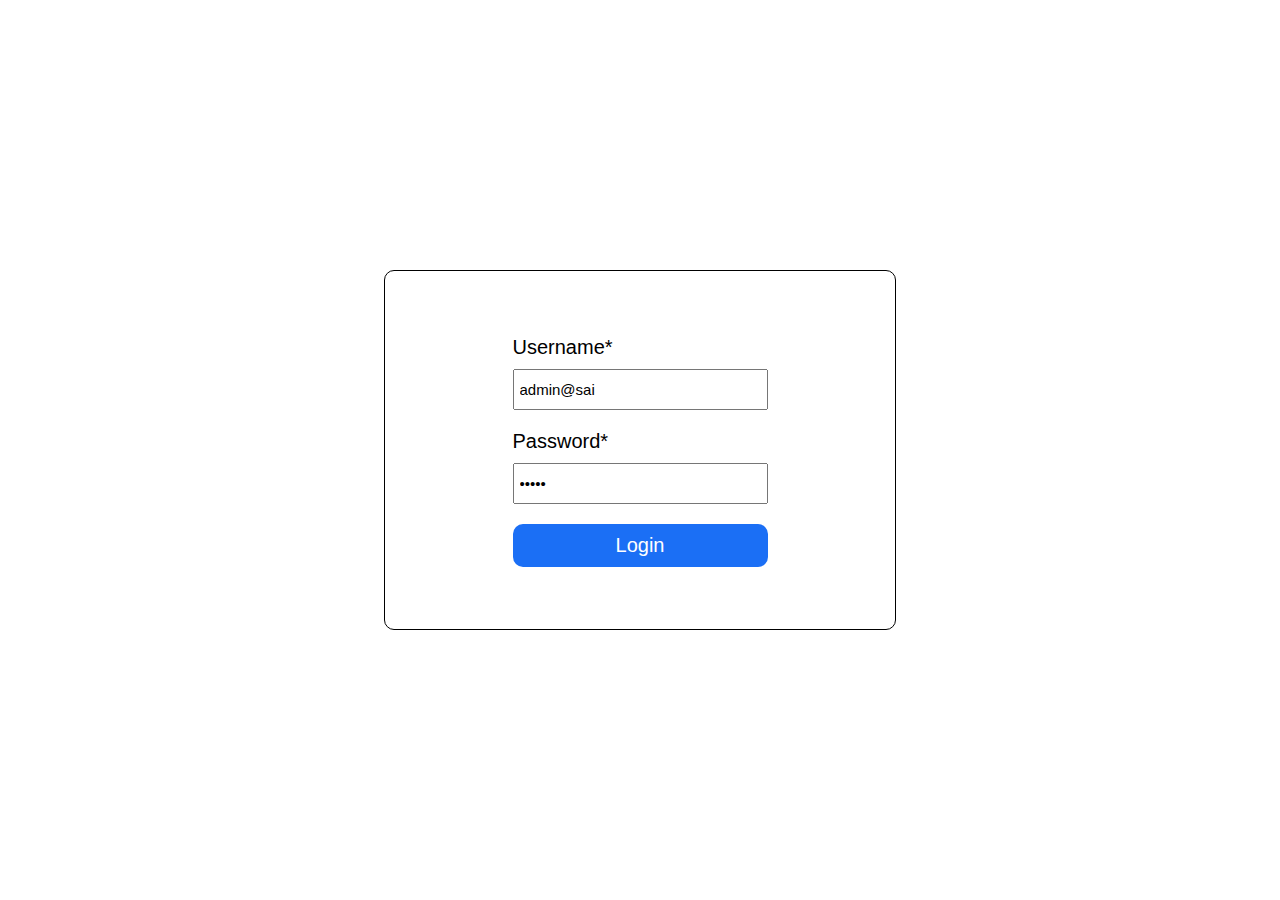
<file: Project-1/App/index.html>
<!DOCTYPE html>
<html lang="en">
<head>
    <meta charset="UTF-8">
    <meta name="viewport" content="width=device-width, initial-scale=1.0">
    <title>ZeroOne Erp</title>
    <link rel="stylesheet" href="index.css">
</head>
<body>
    <div class="container">
        <div class="container-in">
            <form action="">
                <div class="input-one">
                    <label for="username">Username*</label>
                    <input type="text" value="admin@sai">
                </div>
                <div class="input-two">
                    <label for="password">Password*</label>
                    <input type="password" value="admin">
                </div>
                <div class="button-btn">
                    <button>
                    <a href="home.html">Login</a>
                    </button>
                </div>
            </form>
        </div>
    </div>
</body>
</html>
</file>
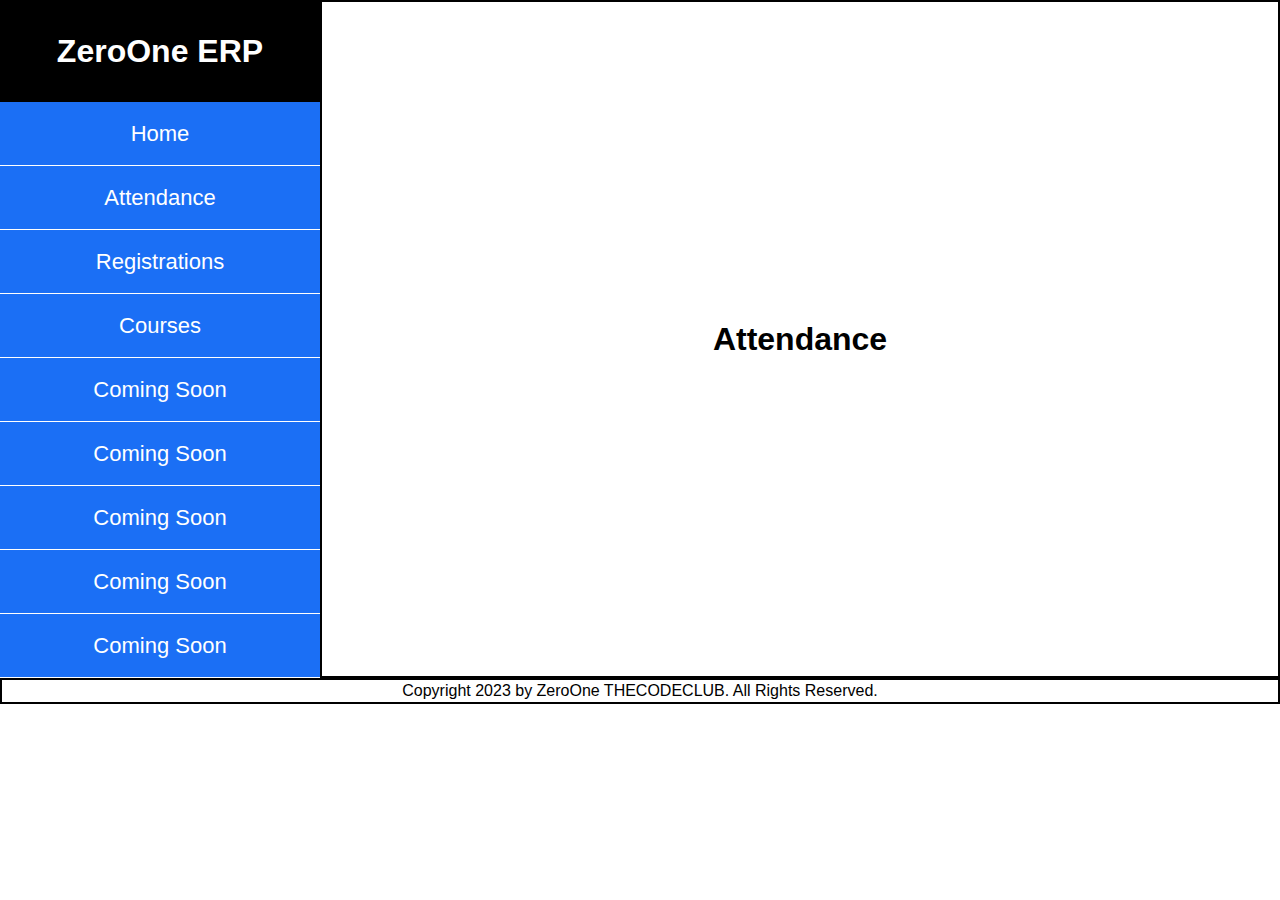
<file: Project-1/App/attendance.html>
<!DOCTYPE html>
<html lang="en">
<head>
    <meta charset="UTF-8">
    <meta name="viewport" content="width=device-width, initial-scale=1.0">
    <link rel="stylesheet" href="common.css">
    <link rel="stylesheet" href="attendance.css">
    <title>Attendance</title>
</head>
<body>
    <div class="home-component">
        <div class="home-in">
            <div class="nav-container">
                <div class="nav-header">
                    <h1>ZeroOne ERP</h1>
                </div>
                <div class="nav-one box-one">
                    <a href="home.html">Home</a>
                </div>
                <div class="nav-one box-two">
                    <a href="attendance.html">Attendance</a>
                </div>
                <div class="nav-one bpx-three">
                    <a href="registrations.html">Registrations</a>
                </div>
                <div class="nav-one box-four">
                    <a href="courses.html">Courses</a>
                </div>
                <div class="nav-one box-five">
                    <a href="coming-soon.html">Coming Soon</a>
                </div>
                <div class="nav-one box-six">
                    <a href="coming-soon.html">Coming Soon</a>
                </div>
                <div class="nav-one box-seven">
                    <a href="coming-soon.html">Coming Soon</a>
                </div>
                <div class="nav-one box-eight">
                    <a href="coming-soon.html">Coming Soon</a>
                </div>
                <div class="nav-one box-nine">
                    <a href="coming-soon.html">Coming Soon</a>
                </div>
            </div>
            <div class="main-container">
                <div class="main-container-in">
                    <h1>Attendance</h1>
                </div>
            </div>
        </div>
        <div class="footer-container">
            <p>Copyright 2023 by ZeroOne THECODECLUB. All Rights Reserved.</p>
        </div>
    </div>
</body>
</html>
</file>
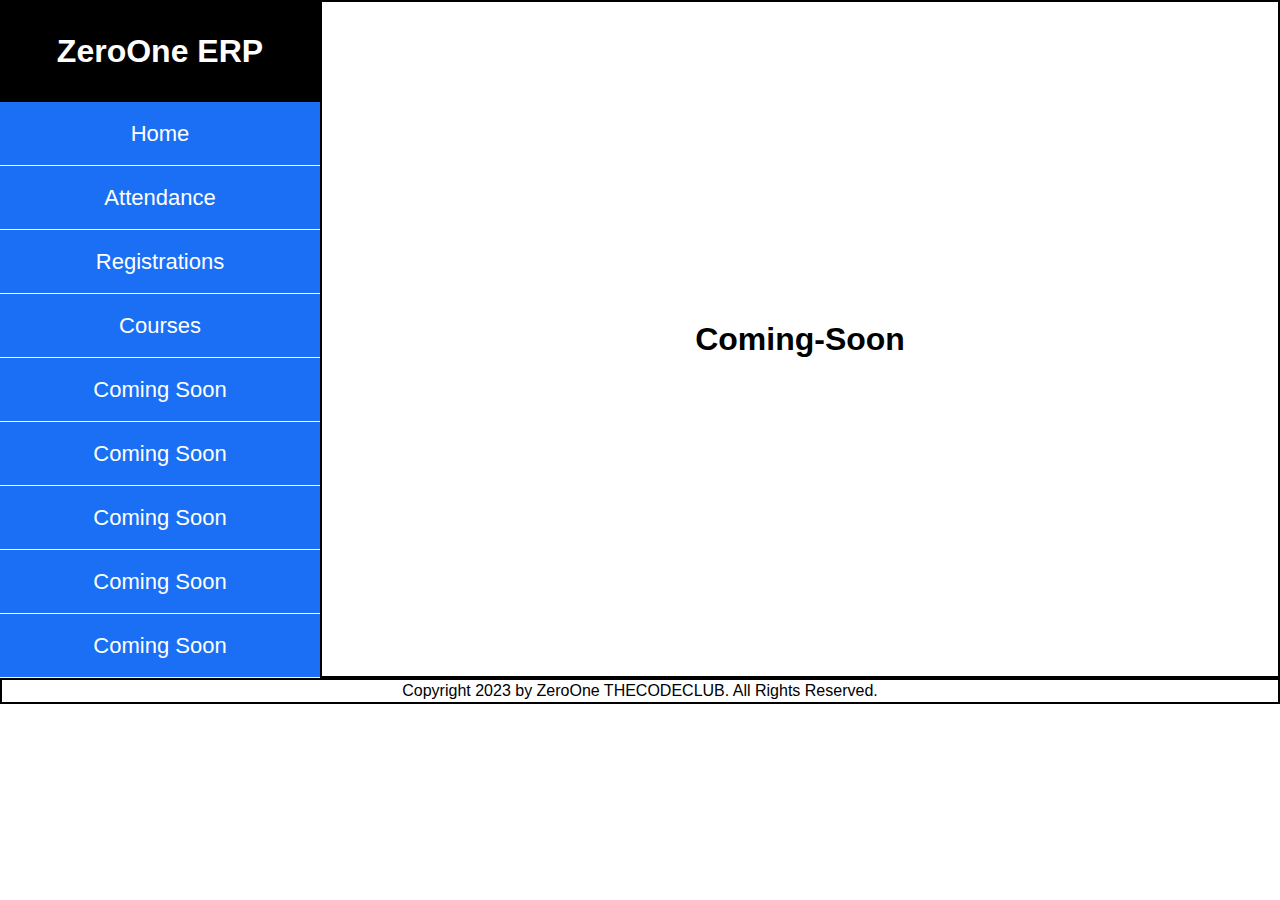
<file: Project-1/App/coming-soon.html>
<!DOCTYPE html>
<html lang="en">
<head>
    <meta charset="UTF-8">
    <meta name="viewport" content="width=device-width, initial-scale=1.0">
    <link rel="stylesheet" href="common.css">
    <link rel="stylesheet" href="coming-soon.css">
    <title>Coming-soon</title>
</head>
<body>
    <div class="home-component">
        <div class="home-in">
            <div class="nav-container">
                <div class="nav-header">
                    <h1>ZeroOne ERP</h1>
                </div>
                <div class="nav-one box-one">
                    <a href="home.html">Home</a>
                </div>
                <div class="nav-one box-two">
                    <a href="attendance.html">Attendance</a>
                </div>
                <div class="nav-one bpx-three">
                    <a href="registrations.html">Registrations</a>
                </div>
                <div class="nav-one box-four">
                    <a href="courses.html">Courses</a>
                </div>
                <div class="nav-one box-five">
                    <a href="coming-soon.html">Coming Soon</a>
                </div>
                <div class="nav-one box-six">
                    <a href="coming-soon.html">Coming Soon</a>
                </div>
                <div class="nav-one box-seven">
                    <a href="coming-soon.html">Coming Soon</a>
                </div>
                <div class="nav-one box-eight">
                    <a href="coming-soon.html">Coming Soon</a>
                </div>
                <div class="nav-one box-nine">
                    <a href="coming-soon.html">Coming Soon</a>
                </div>
            </div>
            <div class="main-container">
                <div class="main-container-in">
                    <h1>Coming-Soon</h1>
                </div>
            </div>
        </div>
        <div class="footer-container">
            <p>Copyright 2023 by ZeroOne THECODECLUB. All Rights Reserved.</p>
        </div>
    </div>
</body>
</html>
</file>
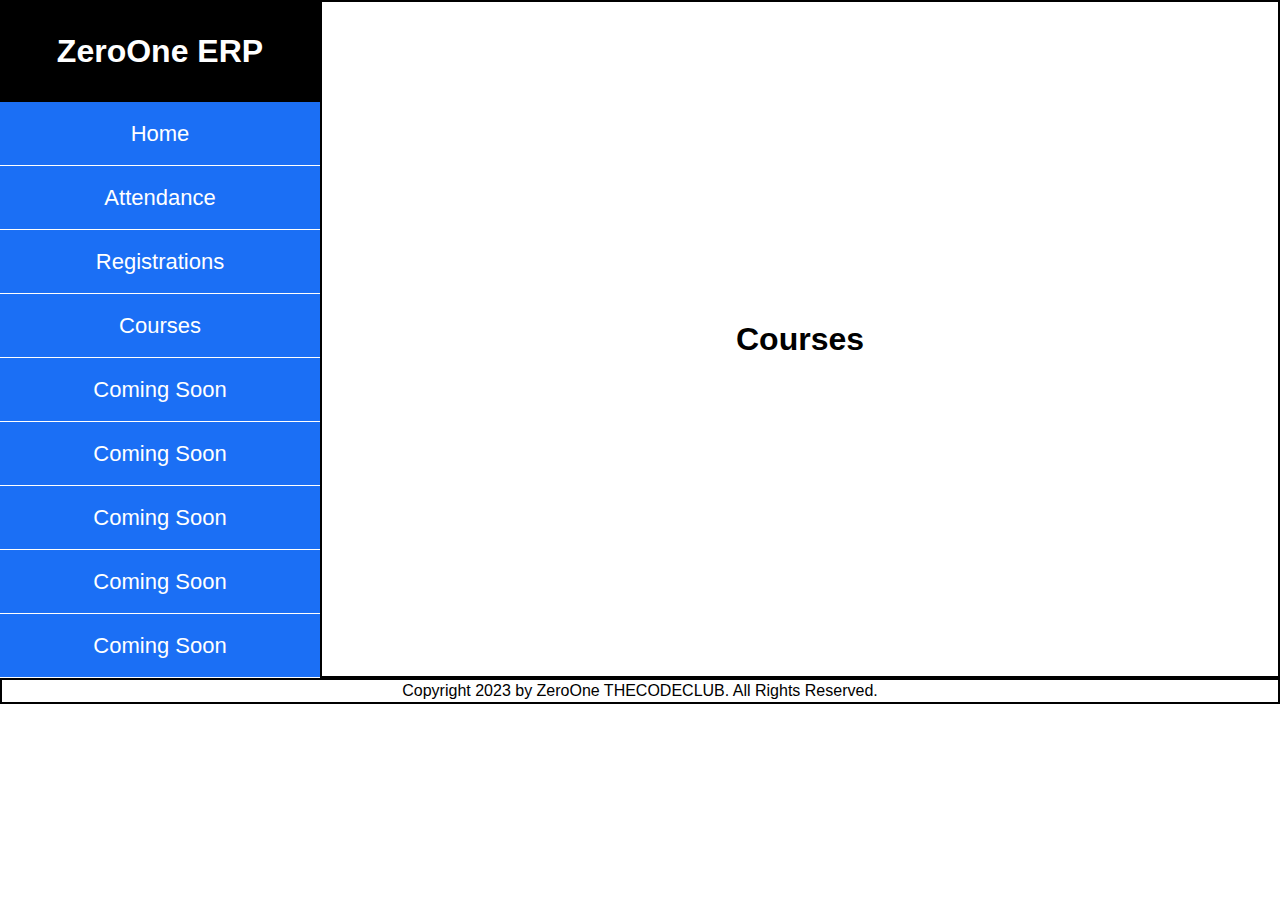
<file: Project-1/App/courses.html>
<!DOCTYPE html>
<html lang="en">
<head>
    <meta charset="UTF-8">
    <meta name="viewport" content="width=device-width, initial-scale=1.0">
    <link rel="stylesheet" href="common.css">
    <link rel="stylesheet" href="courses.css">
    <title>Courses</title>
</head>
<body>
    <div class="home-component">
        <div class="home-in">
            <div class="nav-container">
                <div class="nav-header">
                    <h1>ZeroOne ERP</h1>
                </div>
                <div class="nav-one box-one">
                    <a href="home.html">Home</a>
                </div>
                <div class="nav-one box-two">
                    <a href="attendance.html">Attendance</a>
                </div>
                <div class="nav-one bpx-three">
                    <a href="registrations.html">Registrations</a>
                </div>
                <div class="nav-one box-four">
                    <a href="courses.html">Courses</a>
                </div>
                <div class="nav-one box-five">
                    <a href="coming-soon.html">Coming Soon</a>
                </div>
                <div class="nav-one box-six">
                    <a href="coming-soon.html">Coming Soon</a>
                </div>
                <div class="nav-one box-seven">
                    <a href="coming-soon.html">Coming Soon</a>
                </div>
                <div class="nav-one box-eight">
                    <a href="coming-soon.html">Coming Soon</a>
                </div>
                <div class="nav-one box-nine">
                    <a href="coming-soon.html">Coming Soon</a>
                </div>
            </div>
            <div class="main-container">
                <div class="main-container-in">
                    <h1>Courses</h1>
                </div>
            </div>
        </div>
        <div class="footer-container">
            <p>Copyright 2023 by ZeroOne THECODECLUB. All Rights Reserved.</p>
        </div>
    </div>
</body>
</html>
</file>
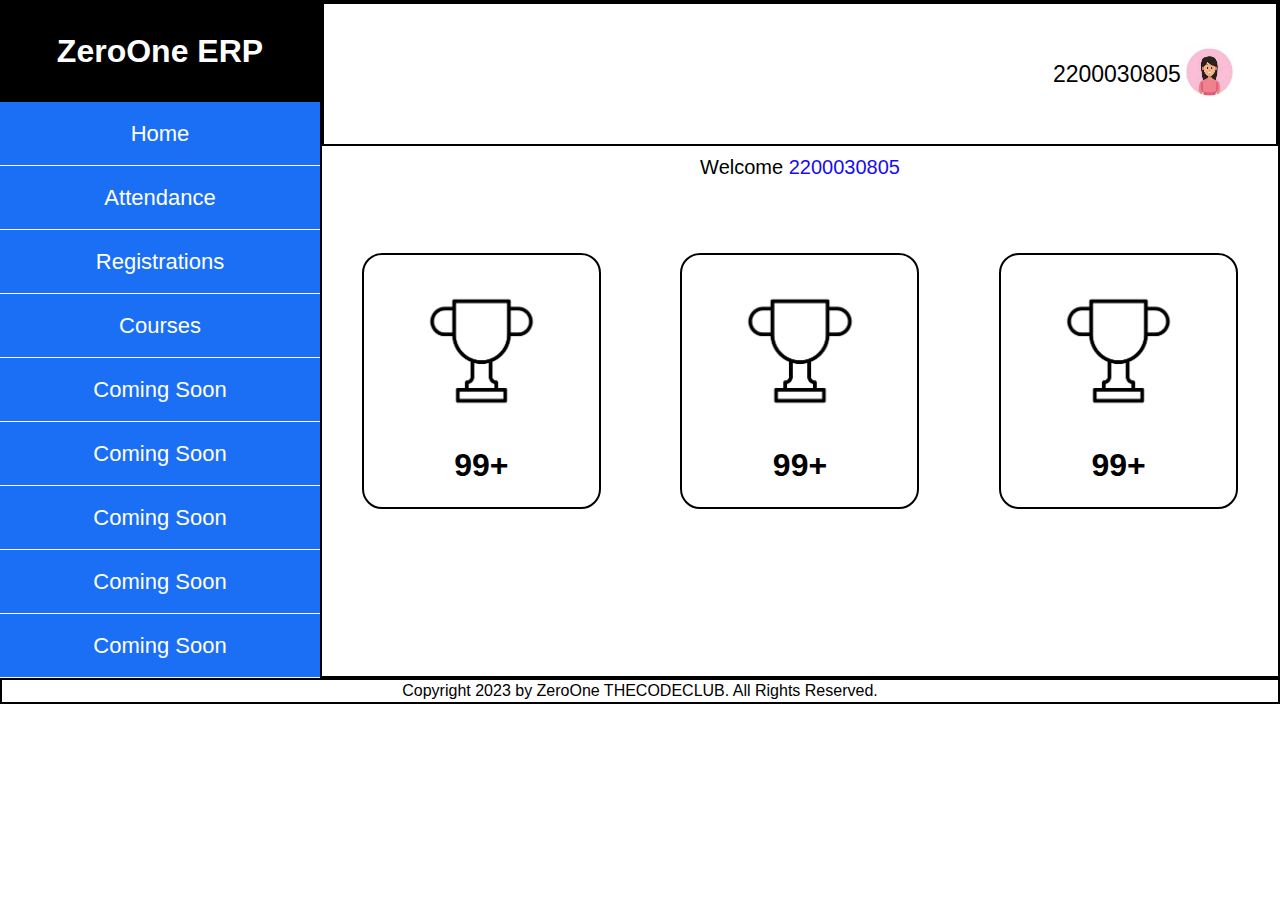
<file: Project-1/App/home.html>
<!DOCTYPE html>
<html lang="en">
<head>
    <meta charset="UTF-8">
    <meta name="viewport" content="width=device-width, initial-scale=1.0">
    <link rel="stylesheet" href="common.css">
    <link rel="stylesheet" href="home.css">
    <title>Home</title>
</head>
<body>
    <div class="home-component">
        <div class="home-in">
            <div class="nav-container">
                <div class="nav-header">
                    <h1>ZeroOne ERP</h1>
                </div>
                <div class="nav-one box-one">
                    <a href="home.html">Home</a>
                </div>
                <div class="nav-one box-two">
                    <a href="attendance.html">Attendance</a>
                </div>
                <div class="nav-one bpx-three">
                    <a href="registrations.html">Registrations</a>
                </div>
                <div class="nav-one box-four">
                    <a href="courses.html">Courses</a>
                </div>
                <div class="nav-one box-five">
                    <a href="coming-soon.html">Coming Soon</a>
                </div>
                <div class="nav-one box-six">
                    <a href="coming-soon.html">Coming Soon</a>
                </div>
                <div class="nav-one box-seven">
                    <a href="coming-soon.html">Coming Soon</a>
                </div>
                <div class="nav-one box-eight">
                    <a href="coming-soon.html">Coming Soon</a>
                </div>
                <div class="nav-one box-nine">
                    <a href="coming-soon.html">Coming Soon</a>
                </div>
            </div>
            <div class="main-container">
                <div class="main-container-in">
                    <div class="main-one">
                        <div class="main-id">
                            <p>2200030805</p>
                        </div>
                        <div class="main-img">
                            <img src="erp.jpeg" alt="profile image">
                        </div>    
                    </div>
                    <div class="main-two">
                        <p>Welcome <span>2200030805</span></p>
                    </div>
                    <div class="main-three"> 
                        <div class="main-home-box-one box-cm">
                            <div class="img-box">
                                <img src="photo1694007345.jpeg" alt="image of cup">
                            </div>
                            <div class="text-box">
                                <h1>99+</h1>
                            </div>
                        </div>
                        <div class="main-home-box-two box-cm">
                            <div class="img-box">
                                <img src="photo1694007345.jpeg" alt="image of cup">
                            </div>
                            <div class="text-box">
                                <h1>99+</h1>
                            </div>
                        </div>
                        <div class="main-home-box-three box-cm">
                            <div class="img-box">
                                <img src="photo1694007345.jpeg" alt="image of cup">
                            </div>
                            <div class="text-box">
                                <h1>99+</h1>
                            </div>
                        </div>
                    </div>   
                </div>
            </div>
        </div>
        <div class="footer-container">
            <p>Copyright 2023 by ZeroOne THECODECLUB. All Rights Reserved.</p>
        </div>
    </div>
</body>
</html>
</file>
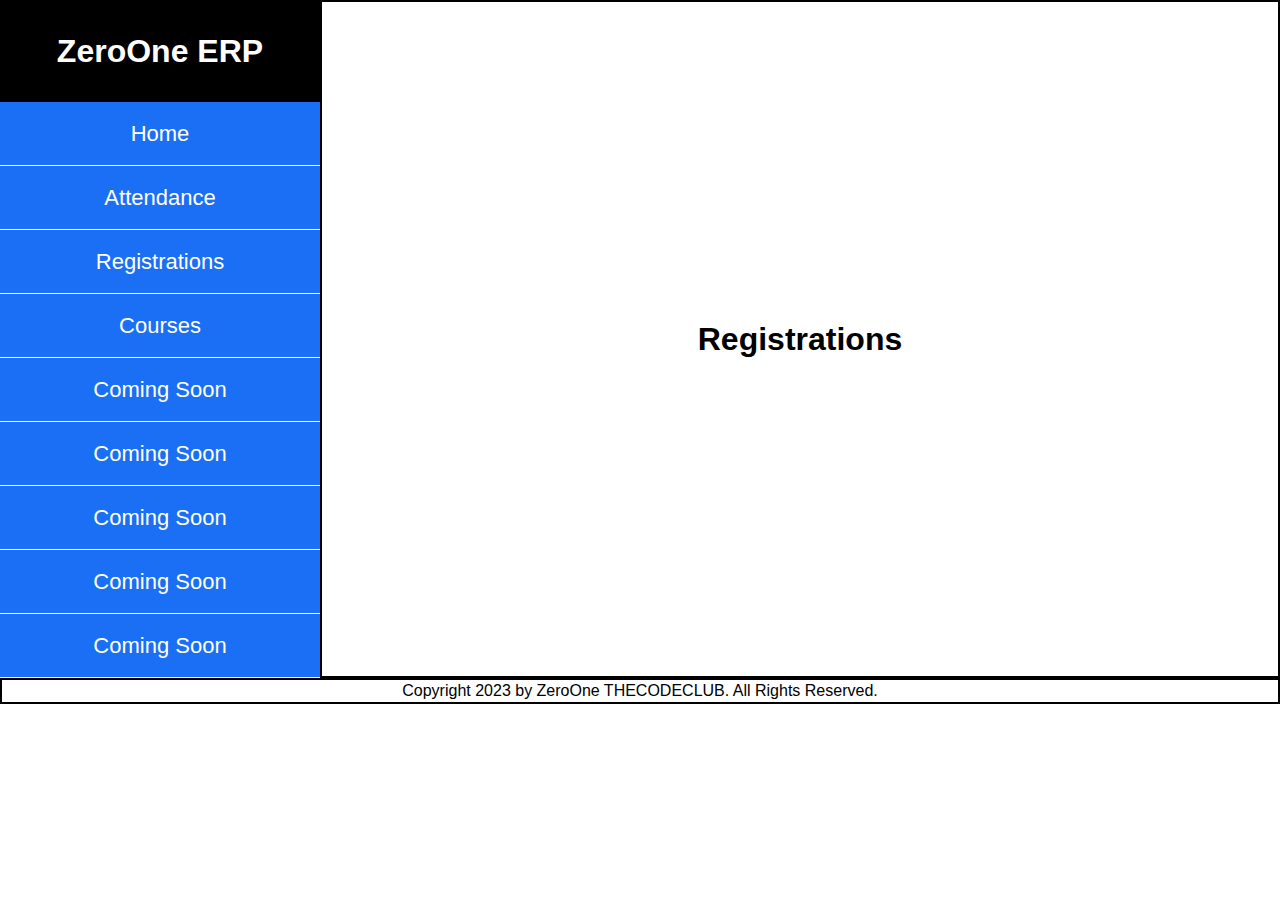
<file: Project-1/App/registrations.html>
<!DOCTYPE html>
<html lang="en">
<head>
    <meta charset="UTF-8">
    <meta name="viewport" content="width=device-width, initial-scale=1.0">
    <link rel="stylesheet" href="common.css">
    <link rel="stylesheet" href="registrations.css">
    <title>Registrations</title>
</head>
<body>
    <div class="home-component">
        <div class="home-in">
            <div class="nav-container">
                <div class="nav-header">
                    <h1>ZeroOne ERP</h1>
                </div>
                <div class="nav-one box-one">
                    <a href="home.html">Home</a>
                </div>
                <div class="nav-one box-two">
                    <a href="attendance.html">Attendance</a>
                </div>
                <div class="nav-one bpx-three">
                    <a href="registrations.html">Registrations</a>
                </div>
                <div class="nav-one box-four">
                    <a href="courses.html">Courses</a>
                </div>
                <div class="nav-one box-five">
                    <a href="coming-soon.html">Coming Soon</a>
                </div>
                <div class="nav-one box-six">
                    <a href="coming-soon.html">Coming Soon</a>
                </div>
                <div class="nav-one box-seven">
                    <a href="coming-soon.html">Coming Soon</a>
                </div>
                <div class="nav-one box-eight">
                    <a href="coming-soon.html">Coming Soon</a>
                </div>
                <div class="nav-one box-nine">
                    <a href="coming-soon.html">Coming Soon</a>
                </div>
            </div>
            <div class="main-container">
                <div class="main-container-in">
                    <h1>Registrations</h1>
                </div>
            </div>
        </div>
        <div class="footer-container">
            <p>Copyright 2023 by ZeroOne THECODECLUB. All Rights Reserved.</p>
        </div>
    </div>
</body>
</html>
</file>
<file: Project-1/App/index.css>
* {
    margin: 0;
    padding: 0;
    box-sizing: border-box;
    font-family: 'Gill Sans', 'Gill Sans MT', Calibri, 'Trebuchet MS', sans-serif;
}

.container  {
    height: 100vh;
    width: 100%;
    display: flex;
    justify-content: center;
    align-items: center;
}

.container-in {
    border: 1px solid black;
    height: 40vh;
    width: 40%;
    border-radius: 10px;
}

.container-in form {
    width: 100%;
    display: flex;
    flex-direction: column;
    align-items: center;
    justify-content: center;
    height: 40vh;
    gap: 20px;
}

.input-one {
    width: 50%;
    display: flex;
    flex-direction: column;
    gap: 10px;
    font-size: 20px;
}

.input-one input {
    display: flex;
    width: 100%;
    padding: 10px 5px;
    font-size: 15px;
}

.input-two {
    width: 50%;
    display: flex;
    flex-direction: column;
    gap: 10px;
    font-size: 20px;
}

.input-two input {
    display: flex;
    width: 100%;
    padding: 10px 5px;
    font-size: 15px;
}

.button-btn {
    width: 50%;
}

.button-btn button {
    width: 100%;
    padding: 10px 5px;
    background-color: rgb(27,111,245);
    border: none;
    border-radius: 10px;
    font-size: 20px;
}

.button-btn button a {
    text-decoration: none;
    color: white;
}
</file>
<file: Project-1/App/common.css>
* {
    margin: 0;
    padding: 0;
    box-sizing: border-box;
    font-family: 'Gill Sans', 'Gill Sans MT', Calibri, 'Trebuchet MS', sans-serif;
}

.home-in {
    width: 100%;
    height: fit-content;
    display: flex;
}

.nav-container {
    width: 25%;
    height: fit-content;
}

.main-container {
    width: 75%;
    height: 53vw;
    border: 2px solid black;
}

.nav-header {
    border: 2px solid black;
    background-color: black;
    color: white;
    height: 8vw;
    display: flex;
    align-items: center;
    justify-content: center;
}

.nav-one {
    height: 5vw;
    background-color: rgb(27,111,245);
    border-bottom: 1px solid white;
    color: white;
    font-size: 22px;
    display: flex;
    justify-content: center;
    align-items: center;
}

.nav-one a{
    text-decoration: none;
    color: white;
}

.nav-one a:hover {
    color: black;
    text-decoration: underline;
}

.footer-container {
    height: 2vw;
    border: 2px solid black;
    display: flex;
    align-items: center;
    justify-content: center;
}
</file>
<file: Project-1/App/attendance.css>
*{
    margin: 0;
    padding: 0;
    box-sizing: border-box;
    font-family: 'Gill Sans', 'Gill Sans MT', Calibri, 'Trebuchet MS', sans-serif;
}

.main-container-in {
    height: 100%;
    display: flex;
    justify-content: center;
    align-items: center;
}
</file>
<file: Project-1/App/coming-soon.css>
*{
    margin: 0;
    padding: 0;
    box-sizing: border-box;
    font-family: 'Gill Sans', 'Gill Sans MT', Calibri, 'Trebuchet MS', sans-serif;
}

.main-container-in {
    height: 100%;
    display: flex;
    justify-content: center;
    align-items: center;
}
</file>
<file: Project-1/App/courses.css>
*{
    margin: 0;
    padding: 0;
    box-sizing: border-box;
    font-family: 'Gill Sans', 'Gill Sans MT', Calibri, 'Trebuchet MS', sans-serif;
}

.main-container-in {
    height: 100%;
    display: flex;
    justify-content: center;
    align-items: center;
}
</file>
<file: Project-1/App/home.css>
*{
    margin: 0;
    padding: 0;
    box-sizing: border-box;
    font-family: 'Gill Sans', 'Gill Sans MT', Calibri, 'Trebuchet MS', sans-serif;
}

.main-container-in{
    height: fit-content;
    width: 100%;
}

.main-one{
    height: 16vh;
    width: 100%;
    border: 2px solid black;
    display: flex;
    align-items: center;
    justify-content: flex-end;
}

.main-img{
    width: 10%;
}

.main-img img{
    width: 60%;
}

.main-id p{
    font-size: 23px;
}

.main-two{
    text-align: center;
    padding: 10px;
    font-size: 20px;
}

.main-two span{
    color: rgb(25,11,245);
}

.main-three{
    height: 30vw;
    width: 100%;
    display: flex;
    justify-content: space-around;
    align-items: center;
}

.box-cm{
    height: 20vw;
    width: 25%;
    border: 2px solid black;
    border-radius: 20px;
}

.img-box{
    height: 15vw;
    width: 100%;
    display: flex;
    align-items: center;
    justify-content: center;
}

.img-box img{
    width: 50%;
}

.text-box{
    text-align: center;
}
</file>
<file: Project-1/App/registrations.css>
*{
    margin: 0;
    padding: 0;
    box-sizing: border-box;
    font-family: 'Gill Sans', 'Gill Sans MT', Calibri, 'Trebuchet MS', sans-serif;
}

.main-container-in {
    height: 100%;
    display: flex;
    justify-content: center;
    align-items: center;
}
</file>
